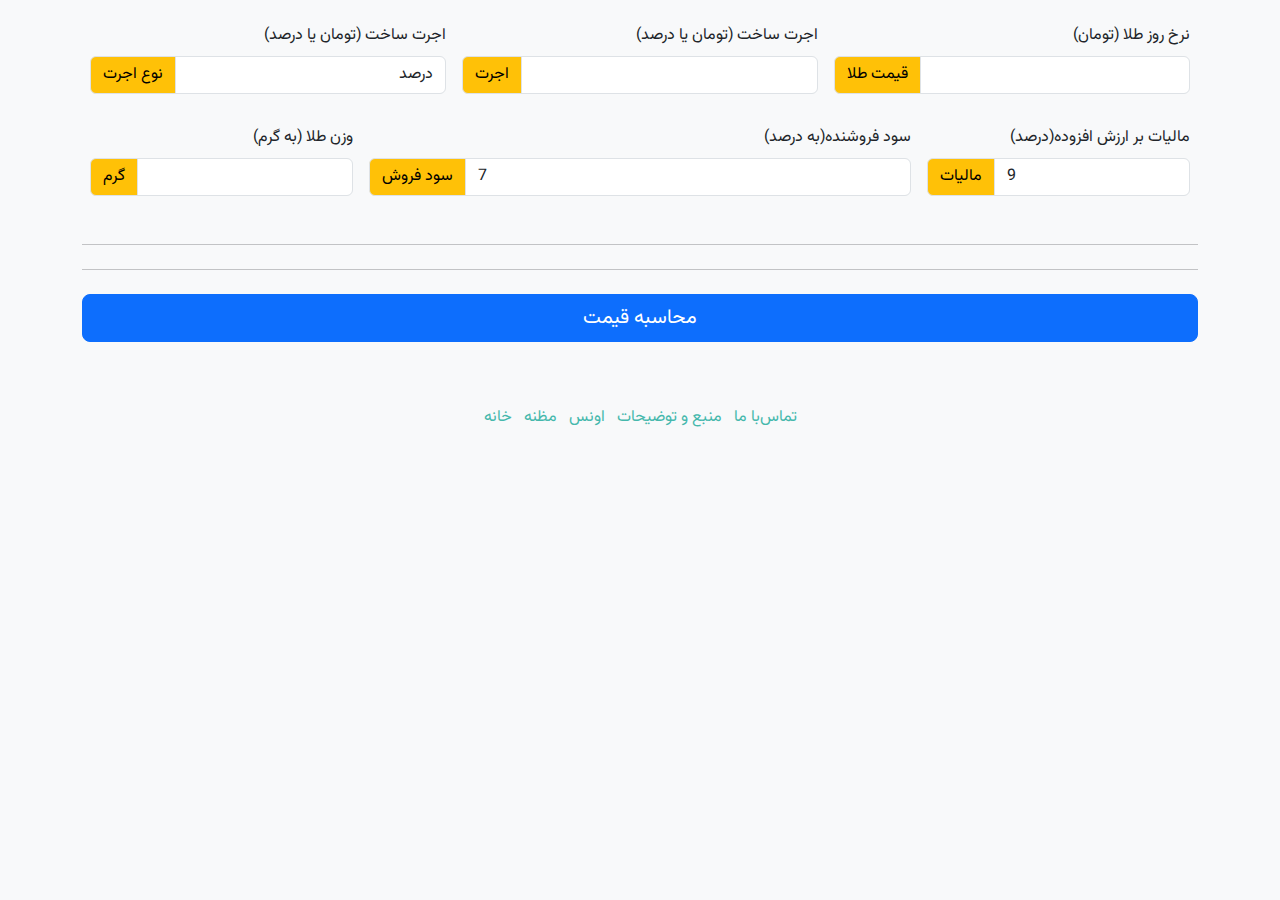
<file: old-index.html>
<!doctype html>
<html lang="fa" dir="rtl">
<head>
    <meta charset="utf-8">
    <meta name="viewport" content="width=device-width, initial-scale=1">
    <meta name="description" content="طلا، محاسبه قیمت طلا، محاسبه قیمت آنلاین طلا، ماشین حساب طلا">
    <meta name="keywords" content="طلا، محاسبه قیمت طلا، محاسبه قیمت آنلاین طلا، ماشین حساب طلا">
    <meta name="author" content="https://github.com/IAliReza">
    <meta name="generator" content="0.2">
    <title>ماشین حساب طلا</title>
    <link rel="stylesheet" href="assets/css/bootstrap.rtl.min.css"/>
    <link rel="stylesheet" href="assets/css/font-face.css"/>
    <link rel="icon" sizes="32x32" type="image/png" href="assets/img/gold.png">
    <link rel="manifest" href="manifest.webmanifest">
    <meta name="theme-color" content="#f5d002">
    <style>
        * {
            font-family: Vazirmatn;
        }

        .final-amount {
            width: 100%;
            font-size: 18px !important;
            background-color: #ffa299 !important;
            color: #5e8975;
        }

        .f12 {
            font-size: 12px !important;
        }

        a {
            text-decoration: none;
            color: #45B8AC;
        }

        a:hover {
            color: #000000;
            border-radius: 5px;
            border-bottom: 1px #cdb398 solid;
            padding: 5px;
        }
    </style>
</head>
<body class="bg-light">
<div class="container">
    <main>
        <div class="row mt-3 1g-5">
            <div class="col-12">
                <div class="row g-3 p-2">
                    <div class="col-sm-4">
                        <label for="price" class="form-label">
                            نرخ روز طلا (تومان)
                            <i class="bi bi-arrow-down"></i>
                        </label>
                        <!--                        <div class="mb-3">-->
                        <!--                            <strong class="badge rounded-pill text-bg-danger tip f12">-->
                        <!--                                قیمت در لحظه ورود شما به طلافروشی می‌باشد.-->
                        <!--                            </strong>-->
                        <!--                        </div>-->
                        <div class="input-group mb-3">
                            <input type="text" class="form-control" id="price" dir="ltr" required
                                   onkeyup="priceSeparator(this.value,this);"
                                   onfocus="priceSeparator(this.value,this);">
                            <span class="input-group-text text-bg-warning">قیمت طلا</span>
                        </div>
                        <div class="invalid-feedback">
                            Valid first name is required.
                        </div>
                    </div>
                    <div class="col-sm-4">
                        <label for="constructionFee" class="form-label">
                            اجرت ساخت (تومان یا درصد)
                            <i class="bi bi-arrow-down"></i>
                        </label>
                        <!--                        <div class="mb-3">-->
                        <!--                            <strong class="badge rounded-pill text-bg-danger tip f12">-->
                        <!--                                اجرت ساخت به درصد یا مبلغ تومان می‌باشد.-->
                        <!--                            </strong>-->
                        <!--                        </div>-->
                        <div class="input-group mb-3">
                            <input type="text" class="form-control" id="constructionFee" dir="ltr" required>
                            <span class="input-group-text text-bg-warning">اجرت</span>
                        </div>
                        <div class="invalid-feedback">
                            Valid last name is required.
                        </div>
                    </div>
                    <div class="col-sm-4">
                        <label for="constructionFeeType" class="form-label">
                            اجرت ساخت (تومان یا درصد)
                            <i class="bi bi-arrow-down"></i>
                        </label>
                        <!--                        <div class="mb-3">-->
                        <!--                            <strong class="badge rounded-pill text-bg-danger tip f12">-->
                        <!--                                اجرت ساخت به درصد یا مبلغ تومان می‌باشد.-->
                        <!--                            </strong>-->
                        <!--                        </div>-->
                        <div class="input-group mb-3">
                            <select name="constructionFeeType" class="form-control" id="constructionFeeType">
                                <option value="2">درصد</option>
                                <option value="1">مبلغ ثابت تومان</option>
                            </select>
                            <span class="input-group-text text-bg-warning">نوع اجرت</span>
                        </div>
                        <div class="invalid-feedback">
                            Valid last name is required.
                        </div>
                    </div>
                    <div class="col-sm-3">
                        <label for="taxation" class="form-label">
                            مالیات بر ارزش افزوده(درصد)
                            <i class="bi bi-arrow-down"></i>
                        </label>
                        <!--                        <div class="mb-3">-->
                        <!--                            <strong class="badge rounded-pill text-bg-danger tip f12">-->
                        <!--                                مالیات برارزش افزوده-->
                        <!--                            </strong>-->
                        <!--                        </div>-->
                        <div class="input-group mb-3">
                            <input type="text" class="form-control" id="taxation" placeholder="پیش‌فرض ۹ درصد می‌باشد."
                                   value="9" dir="ltr" required>
                            <span class="input-group-text text-bg-warning">مالیات</span>
                        </div>
                        <div class="invalid-feedback">
                            Valid first name is required.
                        </div>
                    </div>
                    <div class="col-sm-6">
                        <label for="profitOfTheSeller" class="form-label">
                            سود فروشنده(به درصد)
                            <i class="bi bi-arrow-down"></i>
                        </label>
                        <!--                        <div class="mb-3">-->
                        <!--                            <strong class="badge rounded-pill text-bg-danger tip f12">-->
                        <!--                                هفت درصد سود متعارفی می‌باشد که فروشنده روی وزن طلا و اجرت ساخت اضافه میکند.-->
                        <!--                            </strong>-->
                        <!--                        </div>-->
                        <div class="input-group mb-3">
                            <input type="text" class="form-control" id="profitOfTheSeller"
                                   dir="ltr" placeholder="پیش‌فرض ۷ درصد می‌باشد." value="7" required>
                            <span class="input-group-text text-bg-warning">سود فروش</span>
                        </div>
                        <div class="invalid-feedback">
                            Valid first name is required.
                        </div>
                    </div>
                    <div class="col-sm-3">
                        <label for="weight" class="form-label">
                            وزن طلا (به گرم)
                            <i class="bi bi-arrow-down"></i>
                        </label>
                        <!--                        <div class="mb-3">-->
                        <!--                            <strong class="badge rounded-pill text-bg-danger tip f12">-->
                        <!--                                وزن طلا به گرم-->
                        <!--                            </strong>-->
                        <!--                        </div>-->
                        <div class="input-group mb-3">
                            <input type="text" class="form-control" id="weight" dir="ltr" required>
                            <span class="input-group-text text-bg-warning">گرم</span>
                        </div>
                        <div class="invalid-feedback">
                            Valid last name is required.
                        </div>
                    </div>
                </div>
                <hr class="my-4">
                <div id="result" class="badge bg-warning 1text-dark final-amount"></div>
                <hr class="my-4">
                <button class="w-100 btn btn-primary btn-lg" type="submit" id="submit">محاسبه قیمت</button>
            </div>
        </div>
    </main>
    <footer class="my-5 pt-3 text-muted text-center text-small">
        <ul class="list-inline">
            <li class="list-inline-item">
                <a href="https://AliRezaMohammadiDoost.Ir" target="_blank">تماس‌با ما</a>
            </li>
            <li class="list-inline-item">
                <a href="https://github.com/ialireza/gold-calculator" target="_blank">منبع و توضیحات</a>
            </li>
            <li class="list-inline-item">
                <a href="oz.html">اونس</a>
            </li>
            <li class="list-inline-item">
                <a href="mz.html">مظنه</a>
            </li>
            <li class="list-inline-item">
                <i class="bi bi-grid"></i>
                <a href="index.html">خانه</a>
            </li>
        </ul>
    </footer>
</div>

<script src="assets/js/jquery-3.6.0.min.js"></script>
<script src="assets/js/bootstrap.min.js"></script>
<script>
    $(function () {
        $('#submit').click(function () {
            const price = parseInt($('#price').val().replaceAll(',', ''));
            const taxation = parseInt($('#taxation').val());

            let constructionFee = parseFloat($('#constructionFee').val());
            const constructionFeeType = parseInt($('#constructionFeeType').val());

            if (constructionFeeType == 2) {
                constructionFee = ((price * constructionFee) / 100);
            }

            let profitOfTheSeller = parseFloat($('#profitOfTheSeller').val());
            profitOfTheSeller = ((price + constructionFee) * profitOfTheSeller) / 100;

            const weight = parseFloat($('#weight').val());
            const result = ((((((constructionFee + profitOfTheSeller) * taxation) / 100) + (constructionFee + profitOfTheSeller)) + price) * weight);

            separateNum(Math.floor(result));
            // $('#result').html(result)
        });
    });

    function separateNum(value) {
        let nStr = value + '';
        nStr = nStr.replace(/\,/g, "");
        let x = nStr.split('.');
        let x1 = x[0];
        let x2 = x.length > 1 ? '.' + x[1] : '';
        let rgx = /(\d+)(\d{3})/;

        while (rgx.test(x1)) {
            x1 = x1.replace(rgx, '$1' + ',' + '$2');
        }

        if (x1 + x2 != 'NaN') {
            $('#result').html(x1 + x2);
        }
    }

    function priceSeparator(price, input) {
        const regex = /(\d+)(\d{3})/;

        price = price.replace(/\,/g, '');
        price = price.split('.')[0];

        while (regex.test(price)) {
            price = price.replace(regex, '$1' + ',' + '$2');
        }

        input.value = price;
    }
</script>
<script src="sw.js"></script>
</body>
</html>
</file>
<file: assets/css/font-face.css>
@font-face {
    font-family: Vazirmatn;
    src: url('../fonts/webfonts/Vazirmatn-Thin.woff2') format('woff2');
    font-weight: 100;
    font-style: normal;
    font-display: swap;
}

@font-face {
    font-family: Vazirmatn;
    src: url('../fonts/webfonts/Vazirmatn-ExtraLight.woff2') format('woff2');
    font-weight: 200;
    font-style: normal;
    font-display: swap;
}

@font-face {
    font-family: Vazirmatn;
    src: url('../fonts/webfonts/Vazirmatn-Light.woff2') format('woff2');
    font-weight: 300;
    font-style: normal;
    font-display: swap;
}

@font-face {
    font-family: Vazirmatn;
    src: url('../fonts/webfonts/Vazirmatn-Regular.woff2') format('woff2');
    font-weight: 400;
    font-style: normal;
    font-display: swap;
}

@font-face {
    font-family: Vazirmatn;
    src: url('../fonts/webfonts/Vazirmatn-Medium.woff2') format('woff2');
    font-weight: 500;
    font-style: normal;
    font-display: swap;
}

@font-face {
    font-family: Vazirmatn;
    src: url('../fonts/webfonts/Vazirmatn-SemiBold.woff2') format('woff2');
    font-weight: 600;
    font-style: normal;
    font-display: swap;
}

@font-face {
    font-family: Vazirmatn;
    src: url('../fonts/webfonts/Vazirmatn-Bold.woff2') format('woff2');
    font-weight: 700;
    font-style: normal;
    font-display: swap;
}

@font-face {
    font-family: Vazirmatn;
    src: url('../fonts/webfonts/Vazirmatn-ExtraBold.woff2') format('woff2');
    font-weight: 800;
    font-style: normal;
    font-display: swap;
}

@font-face {
    font-family: Vazirmatn;
    src: url('../fonts/webfonts/Vazirmatn-Black.woff2') format('woff2');
    font-weight: 900;
    font-style: normal;
    font-display: swap;
}
</file>
